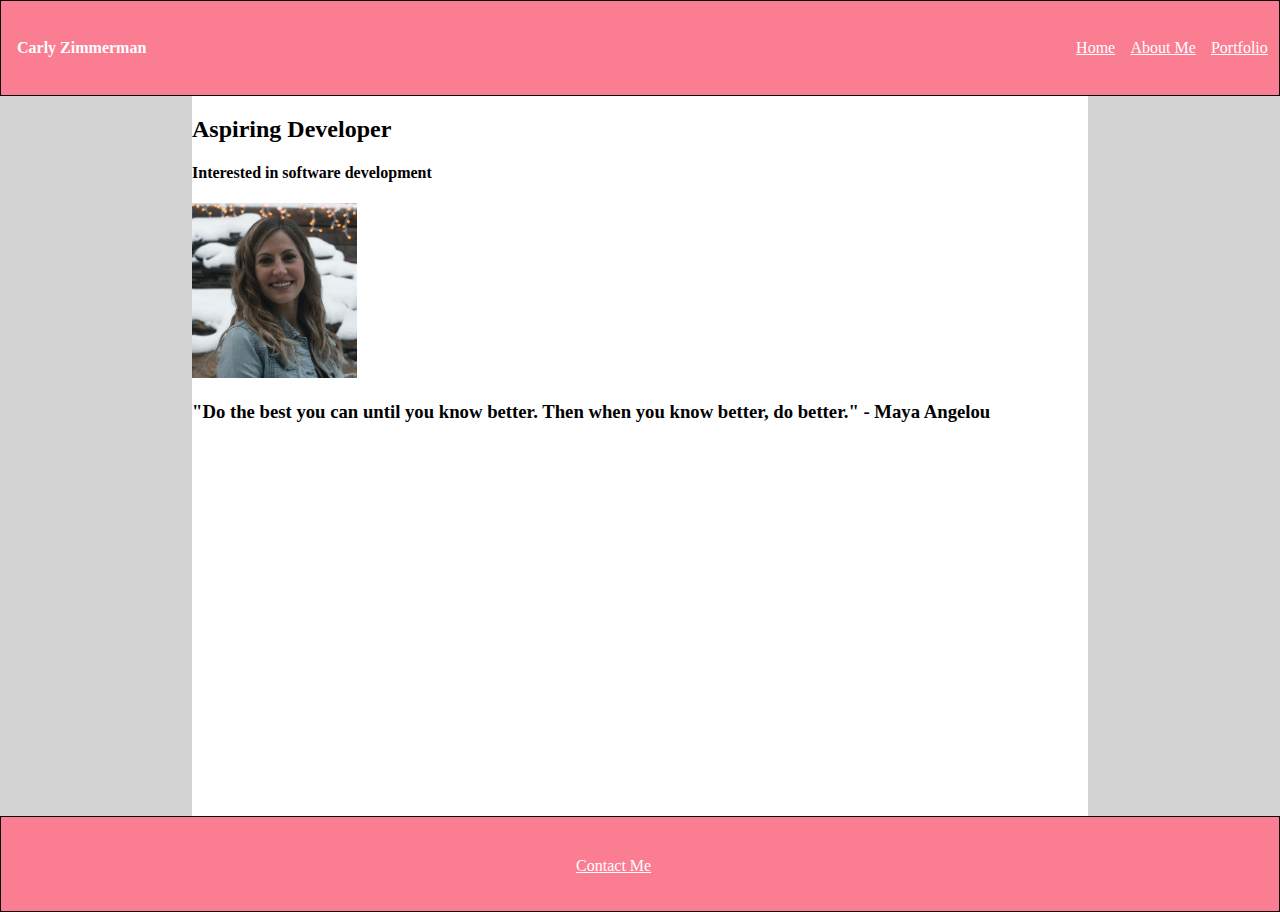
<file: index.html>
<!DOCTYPE html>
<html lang="en">
  <head>
    <meta charset="UTF-8" />
    <meta name="viewport" content="width=device-width, initial-scale=1.0" />
    <title>Carly Zimmerman</title>
    <link rel="stylesheet" href="style.css" />
    <script src="script.js"></script>
  </head>
  <body>
    <header>
      <div>
        <h1>Carly Zimmerman</h1>
      </div>

      <nav>
        <a href="index.html">Home</a>
        <a href="about.html">About Me</a>
        <a href="projects.html">Portfolio</a>
      </nav>
    </header>
    <div>
      <aside></aside>
      <main>
        <section>
          <h2>Aspiring Developer</h2>
          <h4>Interested in software development</h4>
          <img src="me.jpeg" alt="Photo of Carly" />
          <h3>
            "Do the best you can until you know better. Then when you know
            better, do better." - Maya Angelou
          </h3>
        </section>
      </main>
      <aside></aside>
    </div>
    <footer>
      <nav>
        <a
          href="www.linkedin.com/in/carly-zimmerman
        "
          >Contact Me</a
        >
      </nav>
    </footer>
  </body>
</html>
</file>
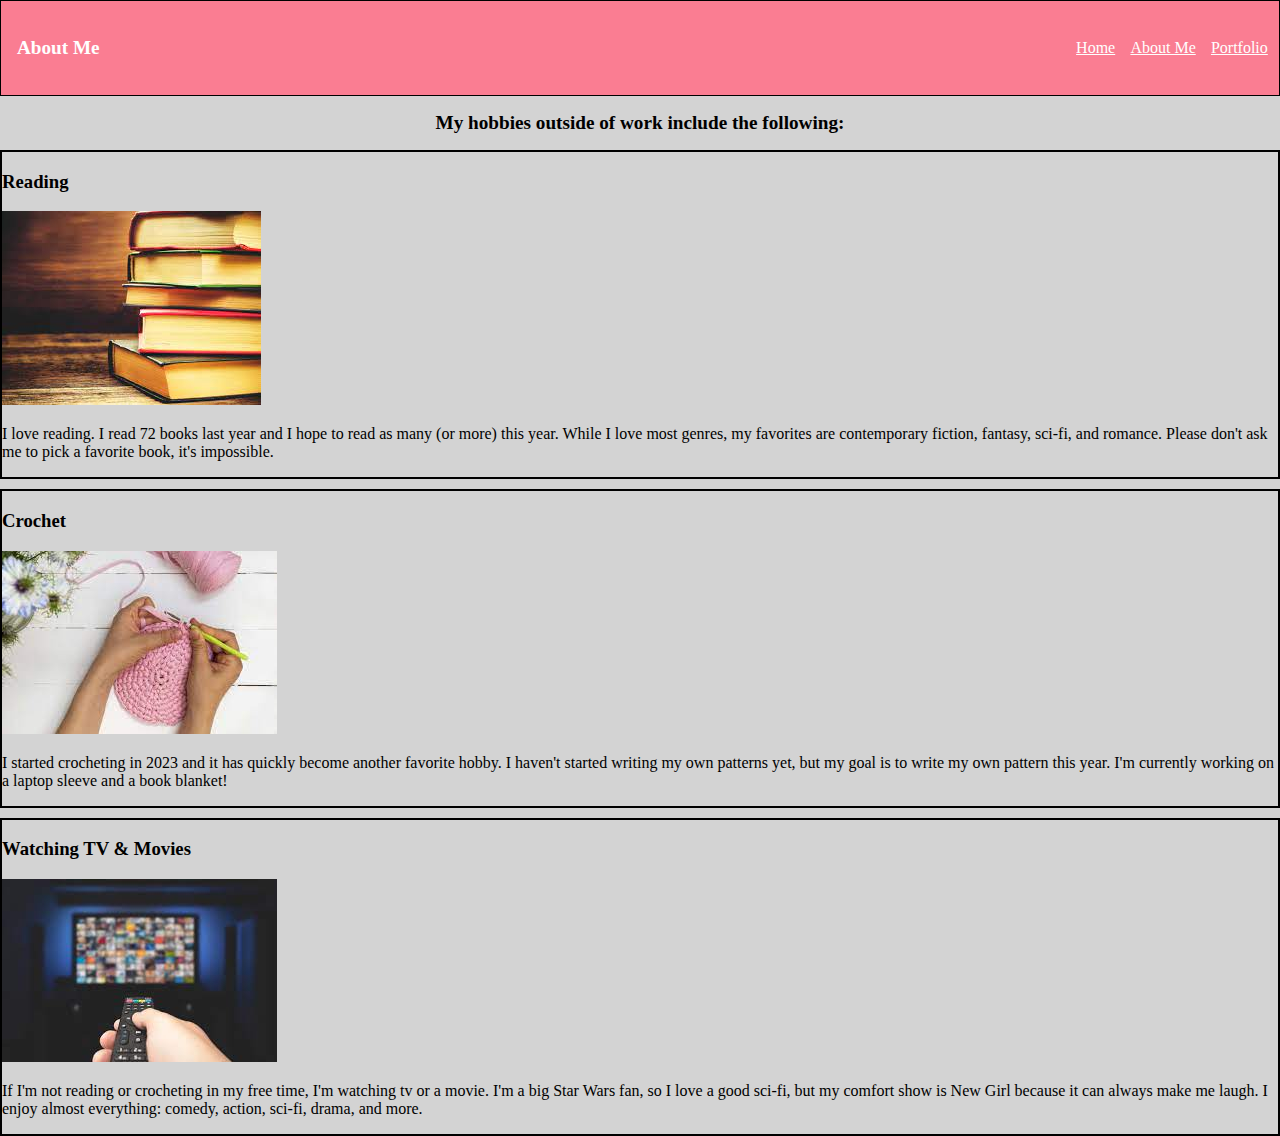
<file: about.html>
<!DOCTYPE html>
<html lang="en">
  <head>
    <meta charset="UTF-8" />
    <meta name="viewport" content="width=device-width, initial-scale=1.0" />
    <title>About Me</title>
    <link rel="stylesheet" href="aboutstyle.css" />
    <script defer src="script.js"></script>
  </head>
  <body>
    <header>
      <div>
        <h1>About Me</h1>
      </div>

      <nav>
        <a href="home.html">Home</a>
        <a href="about.html">About Me</a>
        <a href="projects.html">Portfolio</a>
      </nav>
    </header>
    <main></main>
    <h2 id="about-header">My hobbies outside of work include the following:</h2>
    <section class="about-section">
      <h3>Reading</h3>
      <img src="reading.jpeg" alt="Stack of books" />
      <p>
        I love reading. I read 72 books last year and I hope to read as many (or
        more) this year. While I love most genres, my favorites are contemporary
        fiction, fantasy, sci-fi, and romance. Please don't ask me to pick a
        favorite book, it's impossible.
      </p>
    </section>
    <section class="about-section">
      <h3>Crochet</h3>
      <img src="crochet.jpeg" alt="Crochet" />
      <p>
        I started crocheting in 2023 and it has quickly become another favorite
        hobby. I haven't started writing my own patterns yet, but my goal is to
        write my own pattern this year. I'm currently working on a laptop sleeve
        and a book blanket!
      </p>
    </section>
    <section class="about-section">
      <h3>Watching TV & Movies</h3>
      <img src="tv-movies.jpeg" alt="Watching TV and Movies" />
      <p>
        If I'm not reading or crocheting in my free time, I'm watching tv or a
        movie. I'm a big Star Wars fan, so I love a good sci-fi, but my comfort
        show is New Girl because it can always make me laugh. I enjoy almost
        everything: comedy, action, sci-fi, drama, and more.
      </p>
    </section>
  </body>
</html>
</file>
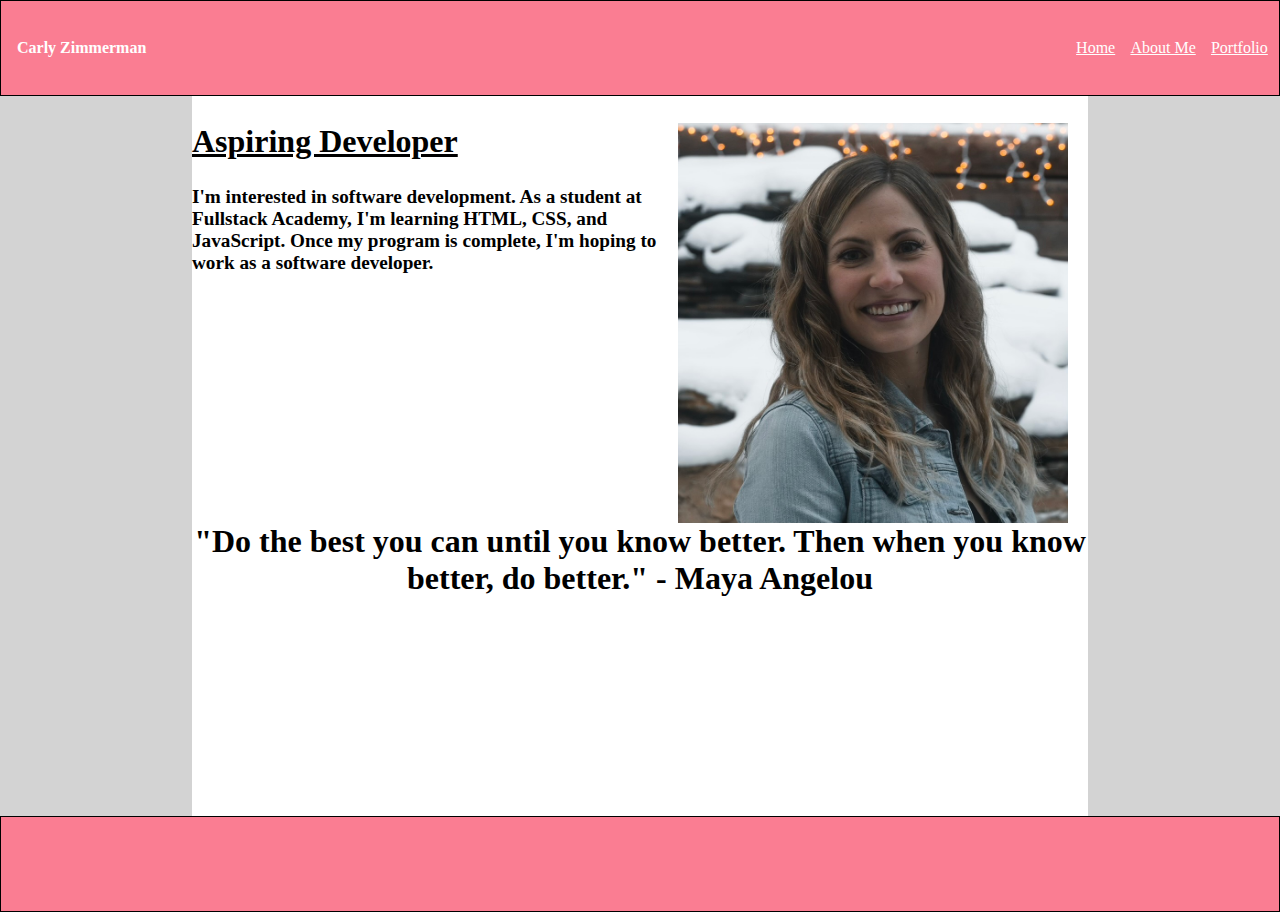
<file: home.html>
<!DOCTYPE html>
<html lang="en">
  <head>
    <meta charset="UTF-8" />
    <meta name="viewport" content="width=device-width, initial-scale=1.0" />
    <title>Carly Zimmerman</title>
    <link rel="stylesheet" href="homestyle.css" />
    <script defer src="script.js"></script>
  </head>
  <body>
    <header>
      <div>
        <h1>Carly Zimmerman</h1>
      </div>
      <nav>
        <a href="home.html">Home</a>
        <a href="about.html">About Me</a>
        <a href="projects.html">Portfolio</a>
      </nav>
    </header>
    <div>
      <aside></aside>
      <main>
        <section>
          <img src="me.jpeg" alt="Photo of Carly" />
          <h2>Aspiring Developer</h2>
          <h4>
            I'm interested in software development. As a student at Fullstack
            Academy, I'm learning HTML, CSS, and JavaScript. Once my program is
            complete, I'm hoping to work as a software developer.
          </h4>
          <h3>
            "Do the best you can until you know better. Then when you know
            better, do better." - Maya Angelou
          </h3>
        </section>
      </main>
      <aside></aside>
    </div>
    <footer></footer>
  </body>
</html>
</file>
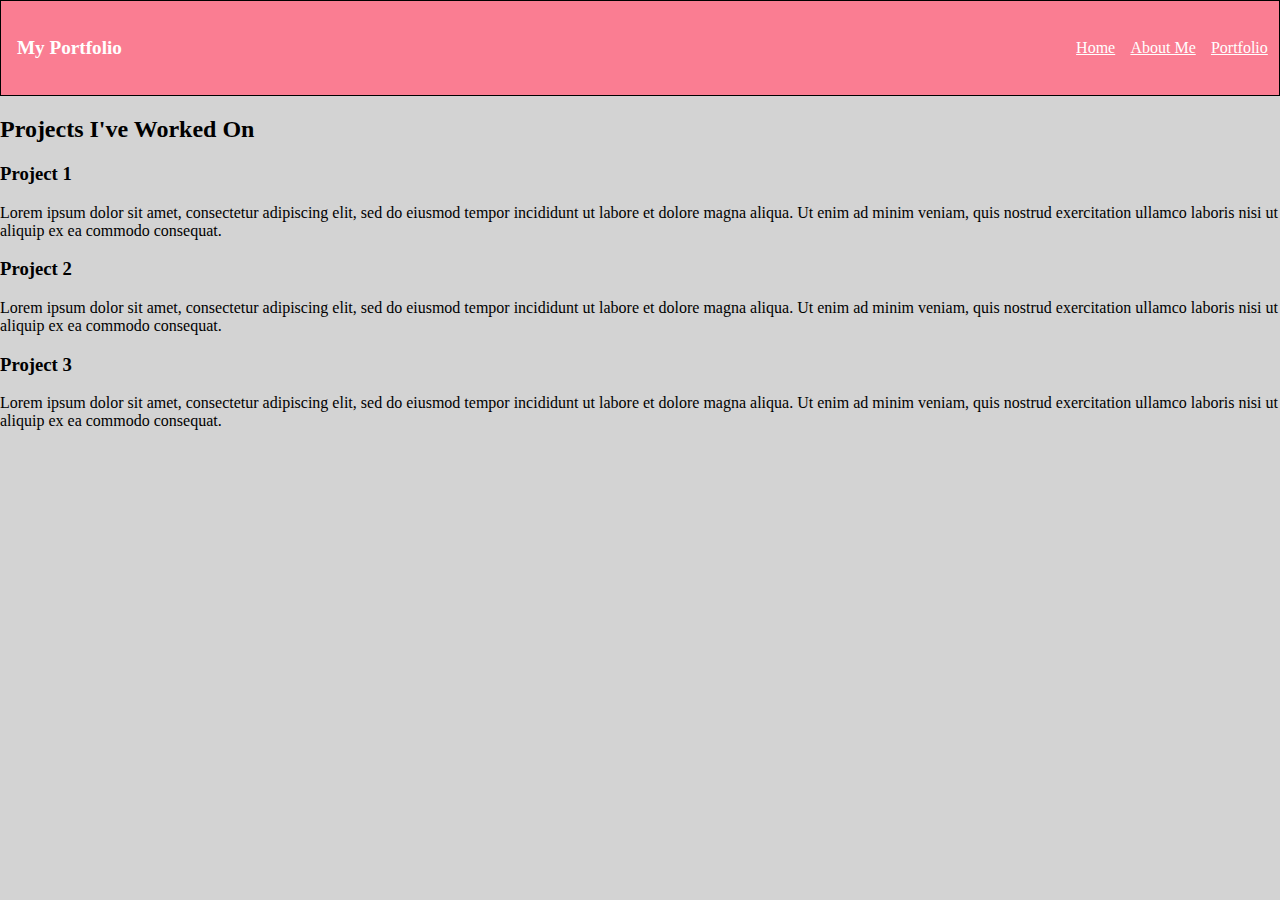
<file: projects.html>
<!DOCTYPE html>
<html lang="en">
  <head>
    <meta charset="UTF-8" />
    <meta name="viewport" content="width=device-width, initial-scale=1.0" />
    <title>Portfolio</title>
    <link rel="stylesheet" href="projectstyle.css" />
    <script defer src="script.js"></script>
  </head>
  <body>
    <header>
      <div>
        <h1>My Portfolio</h1>
      </div>
      <nav>
        <a href="home.html">Home</a>
        <a href="about.html">About Me</a>
        <a href="projects.html">Portfolio</a>
      </nav>
    </header>
    <h2>Projects I've Worked On</h2>
    <section>
      <h3>Project 1</h3>
      <p>
        Lorem ipsum dolor sit amet, consectetur adipiscing elit, sed do eiusmod
        tempor incididunt ut labore et dolore magna aliqua. Ut enim ad minim
        veniam, quis nostrud exercitation ullamco laboris nisi ut aliquip ex ea
        commodo consequat.
      </p>
    </section>
    <section>
      <h3>Project 2</h3>
      <p>
        Lorem ipsum dolor sit amet, consectetur adipiscing elit, sed do eiusmod
        tempor incididunt ut labore et dolore magna aliqua. Ut enim ad minim
        veniam, quis nostrud exercitation ullamco laboris nisi ut aliquip ex ea
        commodo consequat.
      </p>
    </section>
    <section>
      <h3>Project 3</h3>
      <p>
        Lorem ipsum dolor sit amet, consectetur adipiscing elit, sed do eiusmod
        tempor incididunt ut labore et dolore magna aliqua. Ut enim ad minim
        veniam, quis nostrud exercitation ullamco laboris nisi ut aliquip ex ea
        commodo consequat.
      </p>
    </section>
  </body>
</html>
</file>
<file: aboutstyle.css>
body {
  margin: 0;
  background-color: lightgray;
}

* {
  box-sizing: border-box;
}

/* Header Styling */

header {
  display: flex;
  justify-content: space-between;
  align-items: center;

  height: 6rem;
  width: 100vw;

  border: 1px solid black;

  background-color: rgb(250, 125, 146);
}

h1 {
  margin-left: 1rem;
  color: white;
  font-size: larger;
}

nav > a {
  margin-right: 0.7rem;
  font-size: 1rem;
  color: white;
}

/* Main Content Styling */

#about-header {
  font-size: larger;
  text-align: center;
}

.about-section {
  border: 2px solid black;
  margin-top: 10px;
}
</file>
<file: projectstyle.css>
body {
  margin: 0;
  background-color: lightgray;
}

* {
  box-sizing: border-box;
}

/* Header Styling */

header {
  display: flex;
  justify-content: space-between;
  align-items: center;

  height: 6rem;
  width: 100vw;

  border: 1px solid black;

  background-color: rgb(250, 125, 146);
}

h1 {
  margin-left: 1rem;
  color: white;
  font-size: larger;
}

nav > a {
  margin-right: 0.7rem;
  font-size: 1rem;
  color: white;
}
</file>
<file: style.css>
/* Reset Settings */

body {
  margin: 0;
}

* {
  box-sizing: border-box;
}

/* Header Styling */

header {
  display: flex;
  justify-content: space-between;
  align-items: center;

  height: 6rem;
  width: 100vw;

  border: 1px solid black;

  background-color: rgb(250, 125, 146);
}

h1 {
  margin-left: 1rem;
  color: white;
  font-size: medium;
}

nav > a {
  margin-right: 0.7rem;
  font-size: 1rem;
  color: white;
}

/* Main Styling */

main {
  min-height: 80vh;
  min-width: 70vw;
  background-color: white;
}

aside {
  min-height: 80vh;
  min-width: 15vw;
  background-color: lightgray;
}

body {
  display: flex;
  flex-direction: column;
  align-items: center;
}

body > div {
  display: flex;
}

/* Footer Styling */

footer {
  width: 100vw;
  background-color: rgb(250, 125, 146);
  border: 1px solid black;
  height: 6rem;
  display: flex;
}

footer > nav {
  margin-top: 2.5rem;
  margin-left: 45%;
}

/* Main Content Styling - Home Page */

main {
  display: flex;
  flex-direction: row;
}

img {
  width: 165px;
  height: 175px;
}
</file>
<file: homestyle.css>
/* Reset Settings */

body {
  margin: 0;
}

* {
  box-sizing: border-box;
}

/* Header Styling */

header {
  display: flex;
  justify-content: space-between;
  align-items: center;

  height: 6rem;
  width: 100vw;

  border: 1px solid black;

  background-color: rgb(250, 125, 146);
}

h1 {
  margin-left: 1rem;
  color: white;
  font-size: medium;
}

nav > a {
  margin-right: 0.7rem;
  font-size: 1rem;
  color: white;
}

/* Main Styling */

main {
  min-height: 80vh;
  min-width: 70vw;
  background-color: white;
}

aside {
  min-height: 80vh;
  min-width: 15vw;
  background-color: lightgray;
}

body {
  display: flex;
  flex-direction: column;
  align-items: center;
}

body > div {
  display: flex;
  width: fit-content;
}

/* Footer Styling */

footer {
  width: 100vw;
  background-color: rgb(250, 125, 146);
  border: 1px solid black;
  height: 6rem;
  display: flex;
}

footer > nav {
  margin-top: 2.5rem;
  margin-left: 45%;
}

/* Main Content Styling - Home Page */

img {
  width: 390px;
  height: 400px;
  float: right;
  margin-right: 20px;
}

section > h2 {
  font-size: xx-large;
  text-decoration: underline;
}

section > h4 {
  font-size: larger;
}

section > h3 {
  clear: right;
  text-align: center;
  font-size: xx-large;
  font-family: fantasy;
}
</file>
